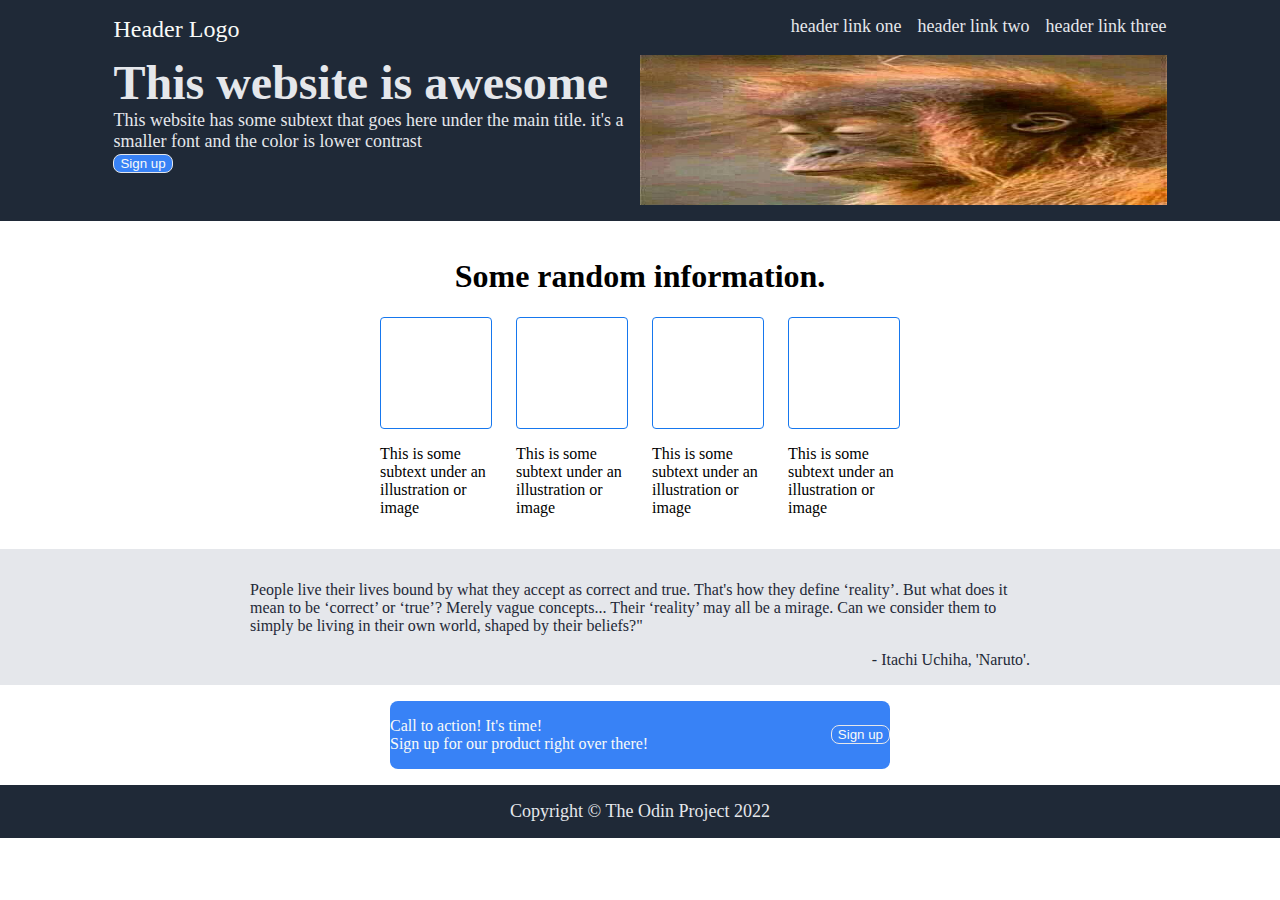
<file: project_1_landing_page/index.html>
<!DOCTYPE html>
<html lang="en">
<head>
    <meta charset="UTF-8">
    <link rel="stylesheet" href="style.css">
    <meta http-equiv="X-UA-Compatible" content="IE=edge">
    <meta name="viewport" content="width=device-width, initial-scale=1.0">
    <title>Landing Page</title>
</head>
<body>
    <section class ="header">
        <div class="container">
            <div class="top_head">
                <div class="theLogo">Header Logo</div>
                <ul>
                    <li><a href="#">header link one</a></li>
                    <li><a href="#">header link two</a></li>
                    <li><a href="#">header link three</a></li>
                </ul>
            </div>
        <div class="text">
            <div class="text_">
                <h1>This website is awesome</h1>
                <p>This website has some subtext that goes 
                    here under the main title. it's a 
                    smaller font and the color is lower contrast 
                </p>
                <button class="Sign-up">Sign up</button>
            </div>
            <img src="blaze.jpeg" class="anImage" alt="this is a placeholder for an image">
        </div>
        </div>

    </section>


    <section class="information">

        <div class="container">
            <h1>
                Some random information.
            </h1>
            <div class="images">
                <div class="illustration">
                    <div class="square"></div>
                    <p>
                         This is some subtext under an 
                        illustration or image
                    </p>
                </div>
        
                <div class="illustration">
                    <div class="square"></div>
                    <p>
                        This is some subtext under an 
                        illustration or image
                    </p>
                </div>
        
                <div class="illustration">
                    <div class="square"></div>
                    <p>
                        This is some subtext under an 
                        illustration or image
                    </p>
                </div>
                <div class="illustration">
                    <div class="square"></div>
                    <p>
                        This is some subtext under an 
                        illustration or image
                    </p>
                </div>
            </div>
            
        </div>

        
    </section>
    <section class="quote">

        <div class="container">
            
                <p class ="aQuote">
                    People live their lives bound by what they 
                    accept as correct and true. That's how 
                    they define ‘reality’. But what does 
                    it mean to be ‘correct’ or ‘true’? 
                    Merely vague concepts... 
                    Their ‘reality’ may all be a mirage. 
                    Can we consider them to simply be 
                    living in their own world, shaped by their beliefs?"
                </p>
           
        <div class="author">- Itachi Uchiha, 'Naruto'.</div>
        </div>

        
    </section>


    <section class="action">

        
        <div class="container">
            <div class="small_text">
                <p>
                    Call to action! It's time!</br>
                    Sign up for our product right over there!
                </p>
            </div>
            
            <button>Sign up</button>
        </div>
        
    </section>



    <section class="footer"> 
        
        <div class="container">
             Copyright © The Odin Project 2022
        </div>
       
    </section>
</body>
</html>
</file>
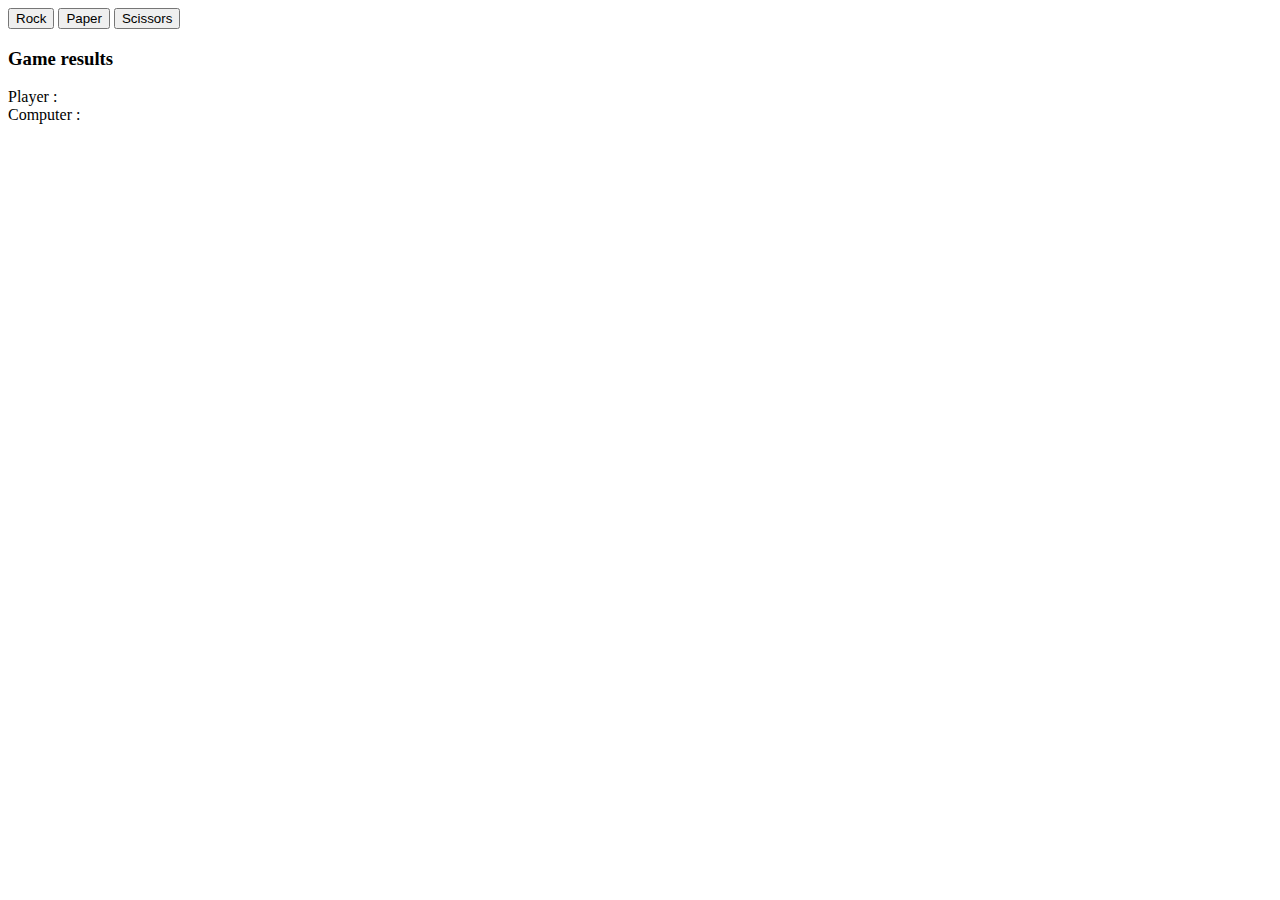
<file: project2_rock_paper_scissors/index2.html>
<!DOCTYPE html>
<html lang="en">
<head>
    <meta charset="UTF-8">
    <meta http-equiv="X-UA-Compatible" content="IE=edge">
    <meta name="viewport" content="width=device-width, initial-scale=1.0">
    <!--<script src="javascript.js"></script>-->
    <title>Document</title>
</head>
<body>
    <div>
        <button id="Rock">Rock</button>
        <button id="Paper">Paper</button>
        <button id="Scissors">Scissors</button>

    </div>
    <h3>
        Game results
    </h3>
    <div>
        <span class="playerSpan">Player     :     </span>
    </div>
    <div>
        <span class="computerSpan">Computer : </span>
    </div>
    <script>
        const result = document.querySelector('body');


function getComputerChoice(){
            let number = Math.floor(Math.random()*3)+1;
            if (number ==1) value = "Rock";
            else if (number ==2) value = "Paper"
            else value = "Scissors"
            return value;
        }
       
        function playRound(playerSelection, computerSelection = '')
        {
            computerSelection=getComputerChoice();
            let winner;
            if (playerSelection.toUpperCase()=="Rock".toUpperCase() )
            {
                if(computerSelection=="Scissors")
                    winner="You win. Rock beats Scissors";
                else if(computerSelection=="Paper")
                    winner = "You loose. Paper beats Rock";
                else winner = "match Equal";
            }
            if (playerSelection.toUpperCase()=="Paper".toUpperCase() )
            {
                if(computerSelection=="Scissors")
                    winner="You loose. Scissors beats Paper";
                else if(computerSelection=="Rock")
                    winner="You win. Paper beats Rock";
                else winner = "match Equal";   
            }
            if (playerSelection.toUpperCase()=="Scissors".toUpperCase())
            {
                if(computerSelection=="Rock")
                    winner = "You loose. Rock beats Scissors";
                else if(computerSelection=="Paper")
                    winner = "You win. Scissors beats Paper";
                else winner = "match Equal" 

            }
            return winner; 
        }

        const playerSpan = document.querySelector('.playerSpan');
        const computerSpan = document.querySelector('.computerSpan');
        const playerPoints = document.createElement('span');
        const computerPoints = document.createElement('span');
        let playerMarks=0, computerMarks=0;
        let resultString;

        const rock = document.querySelector('#Rock');
        rock.addEventListener('click', () => {
            const oneGame=document.createElement('p');
            oneGame.textContent= playRound(rock.textContent)
            oneGame.classList.add("oneGame");
            result.appendChild(oneGame);
            console.log(playerSpan);
            resultString = oneGame.textContent;
            
            if(resultString[4]==='w')
            {
                ++playerMarks;
                const playerPoints = document.createElement('span');
                const computerPoints = document.createElement('span');
                playerPoints.textContent='1';
                computerPoints.textContent='0';
                playerSpan.appendChild(playerPoints);
                computerSpan.appendChild(computerPoints);   
                if(playerMarks===5) alert ("Congratulations: You are the winner");
            }
            else if (resultString[4]==='l')
            {
                ++computerMarks;
                const playerPoints = document.createElement('span');
        const computerPoints = document.createElement('span');
                playerPoints.textContent='0';
                computerPoints.textContent='1';
                playerSpan.appendChild(playerPoints);
                computerSpan.appendChild(computerPoints);   
                if(computerMarks===5) alert ("Sorry: The computer is the winner");
            }else
            {
                const playerPoints = document.createElement('span');
        const computerPoints = document.createElement('span');
                playerPoints.textContent='0';
                computerPoints.textContent='0';
                playerSpan.appendChild(playerPoints);
                computerSpan.appendChild(computerPoints);
            }
        //console.log(playRound(rock.textContent));
        });
        const paper = document.querySelector('#Paper');
        paper.addEventListener('click', () => {
            const oneGame=document.createElement('p');
            oneGame.textContent= playRound(paper.textContent);
            oneGame.classList.add("oneGame");
            result.appendChild(oneGame);
            resultString = oneGame.textContent;
            if(resultString[4]==='w')console.log(resultString[4]);
            if(resultString[4]==='w')
            {
                ++playerMarks;
                const playerPoints = document.createElement('span');
        const computerPoints = document.createElement('span');
                playerPoints.textContent='1';
                computerPoints.textContent='0';
                playerSpan.appendChild(playerPoints);
                computerSpan.appendChild(computerPoints);   
                if(playerMarks===5) alert ("Congratulations: You are the winner");
            }
            else if (resultString[4]==='l')
            {
                ++computerMarks;
                const playerPoints = document.createElement('span');
        const computerPoints = document.createElement('span');
                playerPoints.textContent='0';
                computerPoints.textContent='1';
                playerSpan.appendChild(playerPoints);
                computerSpan.appendChild(computerPoints);  
                if(computerMarks===5) alert ("Sorry: The computer is the winner");  
            }else
            {
                const playerPoints = document.createElement('span');
        const computerPoints = document.createElement('span');
                playerPoints.textContent='0';
                computerPoints.textContent='0';
                playerSpan.appendChild(playerPoints);
                computerSpan.appendChild(computerPoints);
            }
        //console.log(playRound(paper.textContent));
        });
        const scissors = document.querySelector('#Scissors');
        scissors.addEventListener('click', () => {
            const oneGame=document.createElement('p');
            oneGame.textContent= playRound(scissors.textContent)
            oneGame.classList.add("oneGame");
            result.appendChild(oneGame);
            resultString = oneGame.textContent;
            if(resultString[4]==='w')console.log(resultString[4]);
            if(resultString[4]==='w')
            {
                ++playerMarks;
                const playerPoints = document.createElement('span');
        const computerPoints = document.createElement('span');
                playerPoints.textContent='1';
                computerPoints.textContent='0';
                playerSpan.appendChild(playerPoints);
                computerSpan.appendChild(computerPoints); 
                if(playerMarks===5) alert ("Congratulations: You are the winner");  
            }
            else if (resultString[4]==='l')
            {
                ++computerMarks;
                const playerPoints = document.createElement('span');
        const computerPoints = document.createElement('span');
                playerPoints.textContent='0';
                computerPoints.textContent='1';
                playerSpan.appendChild(playerPoints);
                computerSpan.appendChild(computerPoints);  
                if(computerMarks===5) alert ("Sorry: The computer is the winner");  
            }else
            {
                const playerPoints = document.createElement('span');
                const computerPoints = document.createElement('span');
                playerPoints.textContent='0';
                computerPoints.textContent='0';
                playerSpan.appendChild(playerPoints);
                computerSpan.appendChild(computerPoints);
            }
        //console.log(playRound(scissors.textContent) );
        });

        
    </script>
</body>
</html>
</file>
<file: project_1_landing_page/style.css>
body{
    display: flex;
    flex-direction: column;
    margin:0;
}
section{
   
    display: flex;
    flex-direction: column;
    align-items: center;
    justify-content: center;
}
.container{

    margin-top: 16px ;
    margin-bottom: 16px ;
}
header .container{
    display: flex;
    flex-direction: column;
    justify-content: space-between;
    margin-bottom: 64px;
    margin: 64px;
}
.top_head{
    display: flex;
    justify-content: space-between;
}
ul{
    list-style-type: none;
    display: flex;
    margin-top: 0;
    gap: 16px;
}
a{
    text-decoration: none;
    color:#e5E7EB;
    font-size: 18px;
}
.theLogo{
    font-size: 24px;
    color: #F9FAF8;
}
.text_>p, .text_>h1{
    margin: 0;
    width: 30,33%;
}
.anImage{
    width: 230px;
    height: 150px;
}
.text_>h1{
    font-size: 48px;
}
.text{
    display: flex;
    justify-content: space-between;
}
.text_, .anImage{
    flex:1;
}
.images{

    display: flex;
    justify-content: center;
    gap: 24px;
}
.illustration{
 
    display: flex;
    flex-direction: column;

}
.illustration>.square{
    width: 110px;
    height: 110px;
    border: 1px solid rgb(22, 119, 238);
    border-radius: 4px;
    align-self: center;
}
.illustration>p{
    width: 110px;
}
.container>h1{
    text-align: center;
}
.quote>.container{
    display: flex;
    flex-direction: column;
    flex-wrap: wrap;
    flex-grow: 0;
    margin-left: 250px ;
    margin-right: 250px;
    justify-content: flex-start;
}
.author{
    align-self: flex-end;
    
}
.action>.container{
    display: flex;
    justify-content: space-between;
    align-items: center;
    gap: 128px;
    background-color: #3882F6;
    border-radius: 8px;width: 500px;
    color: #F9FAF8;
}
.header, .footer{
    background-color: #1F2937;
    color:#e5E7EB;
    font-size: 18px;
    margin: 0;
}
.footer{
    margin-bottom: 0;
    bottom: 0;
}
.quote{
    background-color: #e5E7EB;
    color: #1F2937;
}
button{
    background-color: #3882F6;
    border-radius: 8px;
    border: 1px solid  #e5E7EB;
    color: #F9FAF8;
}
</file>
